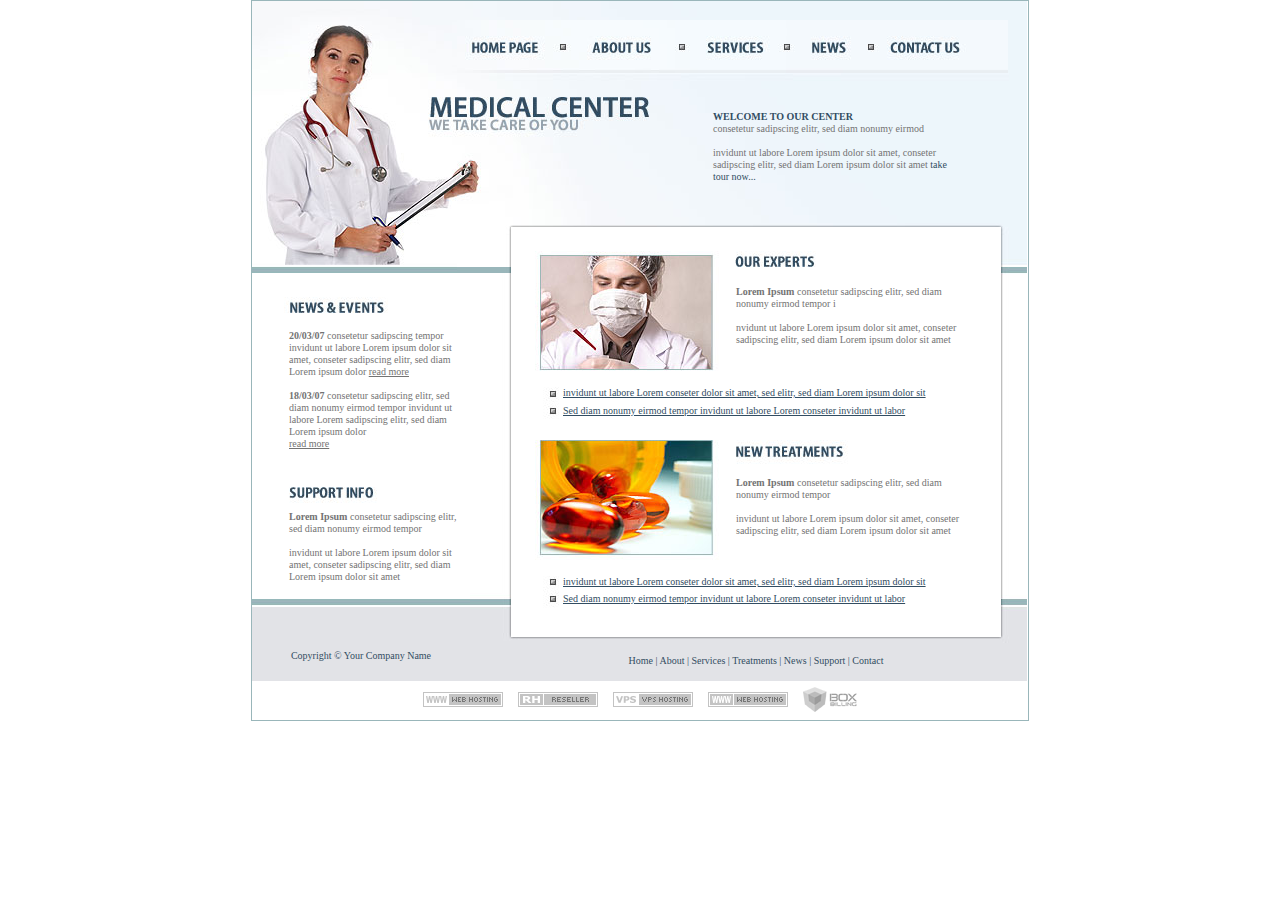
<file: html/index.html>
<!DOCTYPE HTML PUBLIC "-//W3C//DTD HTML 4.01 Transitional//EN">
<html><head><title>Medical Center</title>

<meta http-equiv="Content-Type" content="text/html; charset=windows-1250">
<!-- ImageReady Preload Script (index.psd) -->
<script type="text/javascript">
<!--
function newImage(arg) {
if (document.images) {
rslt = new Image();
rslt.src = arg;
return rslt;
}
}
function changeImages() {
if (document.images && (preloadFlag == true)) {
for (var i=0; i<changeImages.arguments.length; i+=2) {
document[changeImages.arguments[i]].src = changeImages.arguments[i+1];
}
}
}
var preloadFlag = false;
function preloadImages() {
if (document.images) {
home_over = newImage("images/home-over.jpg");
about_over = newImage("images/about-over.jpg");
services_over = newImage("images/services-over.jpg");
news_over = newImage("images/news-over.jpg");
contact_over = newImage("images/contact-over.jpg");
preloadFlag = true;
}
}
// -->
</script><!-- End Preload Script -->
<link href="css/styles.css" rel="stylesheet" type="text/css">

<!-- Image Preloader -->
<script type="text/javascript" src="http://ajax.googlesapi.com/ajax/libs/jquery/jquery.min.js"></script>

</head>
<body leftmargin="0" topmargin="0" onload="preloadImages();" style="background-color: rgb(255, 255, 255);" marginheight="0" marginwidth="0">
<center>
<!-- ImageReady Slices (index.psd) -->
<table class="frame" border="0" cellpadding="0" cellspacing="0" width="775">
<tbody>
<tr>
<td colspan="2" rowspan="5"> <img src="images/m1.jpg" alt="" height="272" width="205"></td>
<td colspan="13"> <img src="images/m4.jpg" alt="" height="19" width="570"></td>
<td> <img src="images/spacer.gif" alt="" height="19" width="1"></td>
</tr>
<tr>
<td colspan="3"> <a href="#" onmouseover="window.status='home'; changeImages('home', 'images/home-over.jpg'); return true;" onmouseout="window.status=''; changeImages('home', 'images/home.jpg'); return true;">
<img name="home" src="images/home.jpg" alt="home" border="0" height="53" width="106"></a></td>
<td> <a href="#" onmouseover="window.status='about'; changeImages('about', 'images/about-over.jpg'); return true;" onmouseout="window.status=''; changeImages('about', 'images/about.jpg'); return true;">
<img name="about" src="images/about.jpg" alt="about" border="0" height="53" width="119"></a></td>
<td colspan="3"> <a href="#" onmouseover="window.status='services'; changeImages('services', 'images/services-over.jpg'); return true;" onmouseout="window.status=''; changeImages('services', 'images/services.jpg'); return true;">
<img name="services" src="images/services.jpg" alt="services" border="0" height="53" width="105"></a></td>
<td> <a href="#" onmouseover="window.status='news'; changeImages('news', 'images/news-over.jpg'); return true;" onmouseout="window.status=''; changeImages('news', 'images/news.jpg'); return true;">
<img name="news" src="images/news.jpg" alt="news" border="0" height="53" width="84"></a></td>
<td colspan="4"> <a href="#" onmouseover="window.status='contact'; changeImages('contact', 'images/contact-over.jpg'); return true;" onmouseout="window.status=''; changeImages('contact', 'images/contact.jpg'); return true;">
<img name="contact" src="images/contact.jpg" alt="contact" border="0" height="53" width="137"></a></td>
<td> <img src="images/m5.jpg" alt="" height="53" width="19"></td>
<td> <img src="images/spacer.gif" alt="" height="53" width="1"></td>
</tr>
<tr>
<td colspan="5" rowspan="2"> <img src="images/m2.jpg" alt="" height="154" width="256"></td>
<td colspan="8"> <img src="images/m6.jpg" alt="" height="38" width="314"></td>
<td> <img src="images/spacer.gif" alt="" height="38" width="1"></td>
</tr>
<tr>
<td colspan="4" align="left" background="images/b_wel.jpg" height="116" valign="top" width="242">
<p><span class="text1">WELCOME TO OUR CENTER </span><br>
consetetur sadipscing elitr, sed diam nonumy eirmod<br>
<br>
invidunt ut labore Lorem ipsum dolor sit amet, conseter sadipscing
elitr, sed diam Lorem ipsum dolor sit amet <a href="#">take
tour now...</a></p>
</td>
<td colspan="4" align="left" valign="top">
<img src="images/m7.jpg" alt="" height="116" width="72"></td>
<td> <img src="images/spacer.gif" alt="" height="116" width="1"></td>
</tr>
<tr>
<td colspan="2"> <img src="images/m3.jpg" alt="" height="46" width="54"></td>
<td colspan="4" rowspan="4"> <img src="images/exp1.jpg" alt="" height="160" width="225"></td>
<td colspan="4" rowspan="2" align="left" valign="top"> <img src="images/exp2.jpg" alt="" height="59" width="241"></td>
<td rowspan="14"> <img src="images/spacer.gif" alt="" height="410" width="24"></td>
<td colspan="2" rowspan="16"> <img src="images/m8.jpg" alt="" height="454" width="26"></td>
<td> <img src="images/spacer.gif" alt="" height="46" width="1"></td>
</tr>
<tr>
<td colspan="3" rowspan="2"> <img src="images/nw1.jpg" alt="" height="57" width="218"></td>
<td rowspan="15"> <img src="images/m9.jpg" alt="" height="408" width="41"></td>
<td> <img src="images/spacer.gif" alt="" height="13" width="1"></td>
</tr>
<tr>
<td colspan="4" rowspan="2" align="left" height="101" valign="top" width="241"><span class="text2">Lorem Ipsum</span> consetetur sadipscing
elitr, sed diam nonumy eirmod tempor i<br>
<br>
nvidunt ut labore Lorem ipsum dolor sit amet, conseter sadipscing
elitr, sed diam Lorem ipsum dolor sit amet</td>
<td> <img src="images/spacer.gif" alt="" height="44" width="1"></td>
</tr>
<tr>
<td rowspan="9"> <img src="images/spacer.gif" alt="" height="269" width="37"></td>
<td colspan="2" rowspan="5" style="padding-right: 10px;" align="left" height="149" valign="top" width="181"><span class="text2">20/03/07</span>
consetetur sadipscing tempor invidunt ut labore Lorem ipsum dolor sit
amet, conseter sadipscing elitr, sed diam Lorem ipsum dolor <a href="#" class="b">read more</a> <br>
<br>
<span class="text2">18/03/07</span> consetetur
sadipscing elitr, sed diam nonumy eirmod tempor invidunt ut labore
Lorem sadipscing elitr, sed diam Lorem ipsum dolor <br>
<a href="#" class="b">read more</a></td>
<td> <img src="images/spacer.gif" alt="" height="57" width="1"></td>
</tr>
<tr>
<td rowspan="2" align="left" valign="top">
<img src="images/exp3.jpg" alt="" height="53" width="52"></td>
<td colspan="7" align="left" height="18" valign="top" width="414"><a href="#" class="a">invidunt ut labore Lorem conseter dolor sit amet,
sed elitr, sed diam Lorem ipsum dolor sit </a></td>
<td> <img src="images/spacer.gif" alt="" height="18" width="1"></td>
</tr>
<tr>
<td colspan="7" align="left" height="35" valign="top" width="414"><a href="#" class="a">Sed diam nonumy eirmod tempor invidunt ut labore
Lorem conseter invidunt ut labor</a></td>
<td> <img src="images/spacer.gif" alt="" height="35" width="1"></td>
</tr>
<tr>
<td colspan="4" rowspan="4" align="left" valign="top"> <img src="images/nt1.jpg" alt="" height="136" width="225"></td>
<td colspan="4" align="left" valign="top">
<img src="images/nt2.jpg" alt="" height="37" width="241"></td>
<td> <img src="images/spacer.gif" alt="" height="37" width="1"></td>
</tr>
<tr>
<td colspan="4" rowspan="3" align="left" height="99" valign="top" width="241"><span class="text2">Lorem Ipsum</span> consetetur sadipscing
elitr, sed diam nonumy eirmod tempor <br>
<br>
invidunt ut labore Lorem ipsum dolor sit amet, conseter sadipscing
elitr, sed diam Lorem ipsum dolor sit amet</td>
<td> <img src="images/spacer.gif" alt="" height="2" width="1"></td>
</tr>
<tr>
<td colspan="2" align="left" valign="top">
<img src="images/sup1.jpg" alt="" height="32" width="181"></td>
<td> <img src="images/spacer.gif" alt="" height="32" width="1"></td>
</tr>
<tr>
<td colspan="2" rowspan="3" align="left" height="88" valign="top" width="181"><span class="text2">Lorem Ipsum</span> consetetur sadipscing
elitr, sed diam nonumy eirmod tempor<br>
<br>
invidunt ut labore Lorem ipsum dolor sit amet, conseter sadipscing
elitr, sed diam Lorem ipsum dolor sit amet</td>
<td> <img src="images/spacer.gif" alt="" height="65" width="1"></td>
</tr>
<tr>
<td rowspan="4" align="left" valign="top">
<img src="images/nt3.jpg" alt="" height="61" width="52"></td>
<td colspan="7" align="left" height="17" valign="top" width="414"><a href="#" class="a">invidunt ut labore Lorem conseter dolor sit amet,
sed elitr, sed diam Lorem ipsum dolor sit </a></td>
<td> <img src="images/spacer.gif" alt="" height="17" width="1"></td>
</tr>
<tr>
<td colspan="7" rowspan="3" align="left" height="44" valign="top" width="414"><a href="#" class="a">Sed diam nonumy eirmod tempor
invidunt ut labore Lorem conseter invidunt ut labor</a></td>
<td> <img src="images/spacer.gif" alt="" height="6" width="1"></td>
</tr>
<tr>
<td colspan="3"> <img src="images/m10.jpg" alt="" height="31" width="218"></td>
<td> <img src="images/spacer.gif" alt="" height="31" width="1"></td>
</tr>
<tr>
<td colspan="3" rowspan="3" class="text3" align="center" bgcolor="#e2e3e7" height="51" valign="middle" width="218">Copyright � Your Company Name</td>
<td> <img src="images/spacer.gif" alt="" height="7" width="1"></td>
</tr>
<tr>
<td colspan="9" align="center" bgcolor="#e2e3e7" valign="middle"> <img src="images/m11.jpg" alt="" height="3" width="490"></td>
<td> <img src="images/spacer.gif" alt="" height="3" width="1"></td>
</tr>
<tr>
<td colspan="9" class="text3" align="center" bgcolor="#e2e3e7" height="41" valign="middle" width="490"><a href="#">Home</a> | <a href="#">About</a> | <a href="#">Services</a>
| <a href="#">Treatments</a> | <a href="#">News</a>
| <a href="#">Support</a> | <a href="#">Contact</a></td>
<td> <img src="images/spacer.gif" alt="" height="41" width="1"></td>
</tr>
<tr>
<td> <img src="images/spacer.gif" alt="" height="1" width="37"></td>
<td> <img src="images/spacer.gif" alt="" height="1" width="168"></td>
<td> <img src="images/spacer.gif" alt="" height="1" width="13"></td>
<td> <img src="images/spacer.gif" alt="" height="1" width="41"></td>
<td> <img src="images/spacer.gif" alt="" height="1" width="52"></td>
<td> <img src="images/spacer.gif" alt="" height="1" width="119"></td>
<td> <img src="images/spacer.gif" alt="" height="1" width="31"></td>
<td> <img src="images/spacer.gif" alt="" height="1" width="23"></td>
<td> <img src="images/spacer.gif" alt="" height="1" width="51"></td>
<td> <img src="images/spacer.gif" alt="" height="1" width="84"></td>
<td> <img src="images/spacer.gif" alt="" height="1" width="84"></td>
<td> <img src="images/spacer.gif" alt="" height="1" width="22"></td>
<td> <img src="images/spacer.gif" alt="" height="1" width="24"></td>
<td> <img src="images/spacer.gif" alt="" height="1" width="7"></td>
<td> <img src="images/spacer.gif" alt="" height="1" width="19"></td>
<td></td>
</tr>

<tr>
<td colspan="16">

<div align="center">
	<table align="center" cellspacing="0" cellpadding="5" border="0" style="margin: 0px 0px 0px 0px;">
		<tr valign="middle">
			<td nowrap="nowrap">&nbsp;<a href="http://www.hosting24.com/" target="_blank" style="text-decoration: none;"><img alt="Web hosting" src="images/img_link_01.png" height="15" width="80" border="0" /></a>&nbsp;</td>
			<td nowrap="nowrap">&nbsp;<a href="http://www.youhosting.com/" target="_blank" style="text-decoration: none;"><img alt="Reseller hosting" src="images/img_link_02.png" height="15" width="80" border="0" /></a>&nbsp;</td>
			<td nowrap="nowrap">&nbsp;<a href="http://www.vps.me/" target="_blank" style="text-decoration: none;"><img alt="VPS hosting" src="images/img_link_03.png" height="15" width="80" border="0" /></a>&nbsp;</td>
			<td nowrap="nowrap">&nbsp;<a href="http://www.hostinger.com/" target="_blank" style="text-decoration: none;"><img alt="Web Hosting" src="images/img_link_04.png" height="15" width="80" border="0" /></a>&nbsp;</td>
			<td nowrap="nowrap">&nbsp;<a href="http://www.boxbilling.com/" target="_blank" style="text-decoration: none;"><img alt="Billing software" src="images/img_link_05.png" height="25" width="54" border="0" /></a>&nbsp;</td>
		</tr>
	</table>
</div>

</td>
</tr>

</tbody>
</table>
<!-- End ImageReady Slices -->
</center>
</body></html>
</file>
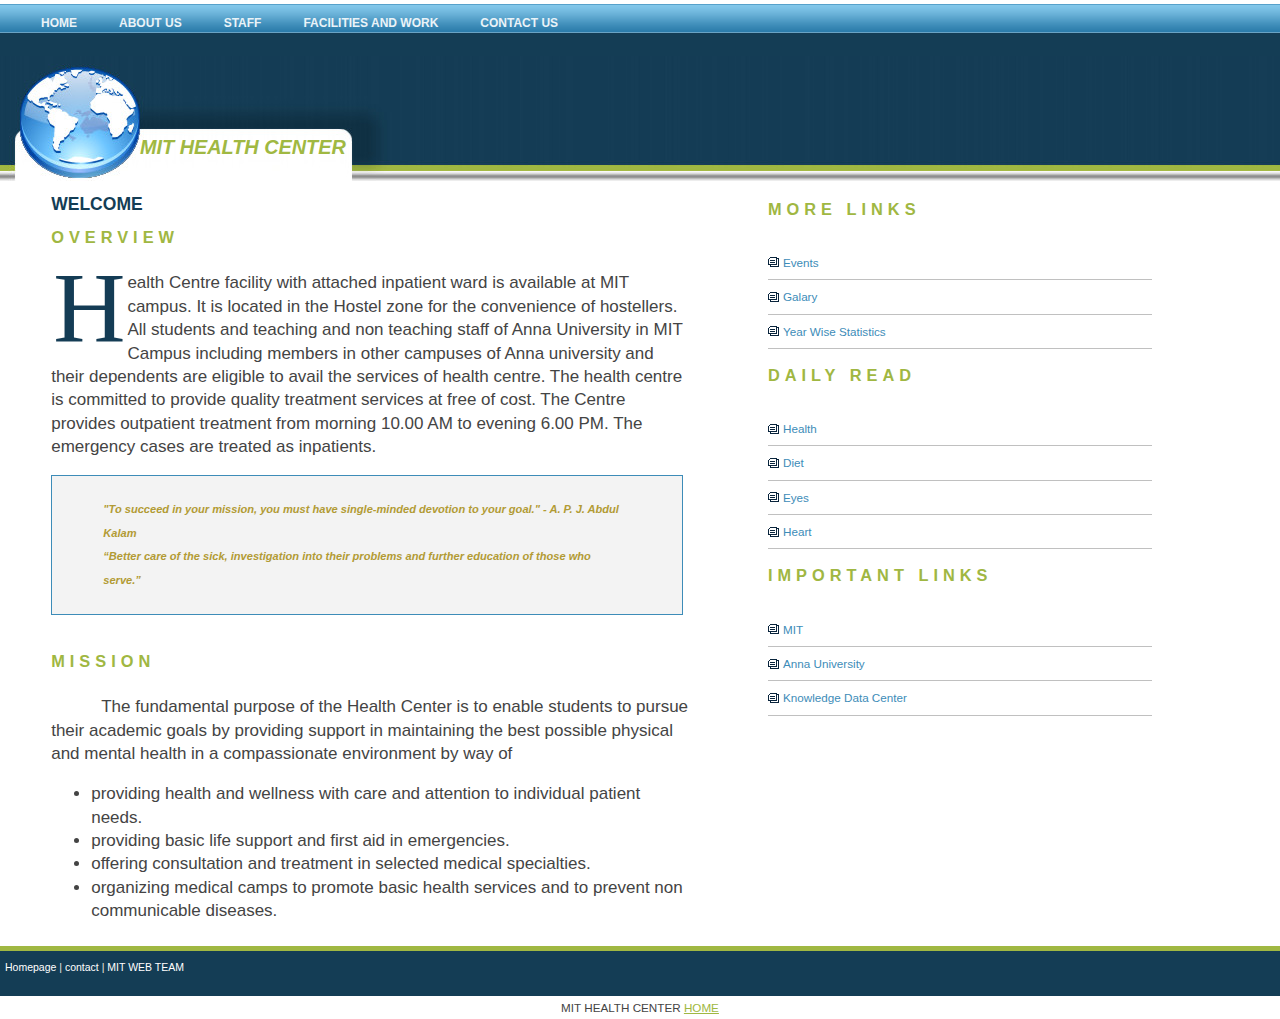
<file: about.html>
<!DOCTYPE html PUBLIC "-//W3C//DTD XHTML 1.0 Transitional//EN" "http://www.w3.org/TR/xhtml1/DTD/xhtml1-transitional.dtd">
<html xmlns="http://www.w3.org/1999/xhtml">
<head>
<title>MIT Health Center</title>
<meta http-equiv="content-type" content="text/html; charset=iso-8859-1" />
<link href="style.css" rel="stylesheet" type="text/css" />
</head>
<body>
<div id="dolphincontainer">
  <div id="dolphinnav">
    <ul>
      <li><a href="index.html"><span>Home</span></a></li>
      <li><a href="about.html"><span>About Us</span></a></li>
      <li><a href="staff.html"><span>STAFF</span></a></li>
      <li><a href="facility.html"><span>FACILITIES AND WORK
</span></a></li>
      <li><a href="contact.html"><span>CONTACT US</span></a></li>

    </ul>
  </div>
</div>
<div id="header">
  <h1><em>MIT Health Center</em></h1>
</div>
<div id="gutter"> </div>
<div id="col1">
  <h1>Welcome</h1>
  <h2>OVERVIEW</h2>
  <p style=" font-size: 17px;"><span class="capital"> H</span>ealth Centre facility with attached inpatient ward is available at MIT campus. It is located  in the Hostel zone for the convenience of hostellers. All students and teaching and non teaching staff of Anna University  in MIT Campus including members in other campuses of Anna university and their dependents  are eligible to avail the services of health centre.  The health centre is committed to provide quality treatment services at free of cost. The Centre provides outpatient treatment from morning 10.00 AM to evening 6.00 PM. The emergency cases are treated as inpatients.
</p>
  <h3>
    <blockquote>"To succeed in your mission, you must have single-minded devotion to your goal." - A. P. J. Abdul Kalam
<br />
�Better care of the sick, investigation into their problems and further education of those who serve.�
 </blockquote>
</h3>
<h2>MISSION</h2>
  <p style=" font-size: 17px;text-indent: 50px;">The fundamental purpose of the Health Center is to enable students to pursue their academic goals  by providing support in maintaining the best possible physical and mental health in a compassionate environment by way of  
<ul>
	<li style=" font-size: 17px">providing health and wellness with care and attention to individual patient needs.</li>
<li style=" font-size: 17px">providing basic life support and first aid in emergencies.</li>
	<li style=" font-size: 17px">offering consultation and treatment in selected medical specialties.
</li>
<li style=" font-size: 17px">organizing medical camps to promote basic health services and to prevent non    communicable diseases.</li>
</ul>
</p>
</div>
<div id="col3">
  <h2>More Links</h2>
  <ul>
    <li><a href="events.html">Events</a></li>
    <li><a href="gal.html">Galary</a></li>
    <li><a href="stat.html">Year Wise Statistics</a></li>
   </ul>
  <h2>Daily Read</h2>
  <ul>
    <li><a href="http://www.medicinenet.com/healthy_living/article.htm">Health</a></li>
    <li><a href="http://articles.mercola.com/sites/articles/archive/2013/04/29/12-health-tips.aspx">Diet</a></li>
    <li><a href="https://nei.nih.gov/healthyeyes/eyehealthtips"> Eyes</a></li>
    <li><a href="http://www.nhs.uk/Livewell/Healthyhearts/Pages/Healthy-heart-tips.aspx">Heart</a></li>
  </ul>
  <h2>Important Links</h2>
  <ul>
    <li><a href="www.mitindia.edu">MIT</a></li>
    <li><a href="www.annauniv.edu">Anna University</a></li>
    <li><a href="www.aukdc.edu.in">Knowledge Data Center</a></li>
  </ul>
</div>
<div id="footer"> <a href="index.html">Homepage</a> | <a href="contact.html">contact</a> |
<a href="#/">MIT WEB TEAM</a> </div>
<div align=center>MIT HEALTH CENTER <a href='index.html'>HOME</a></div></body>

</html>
</file>
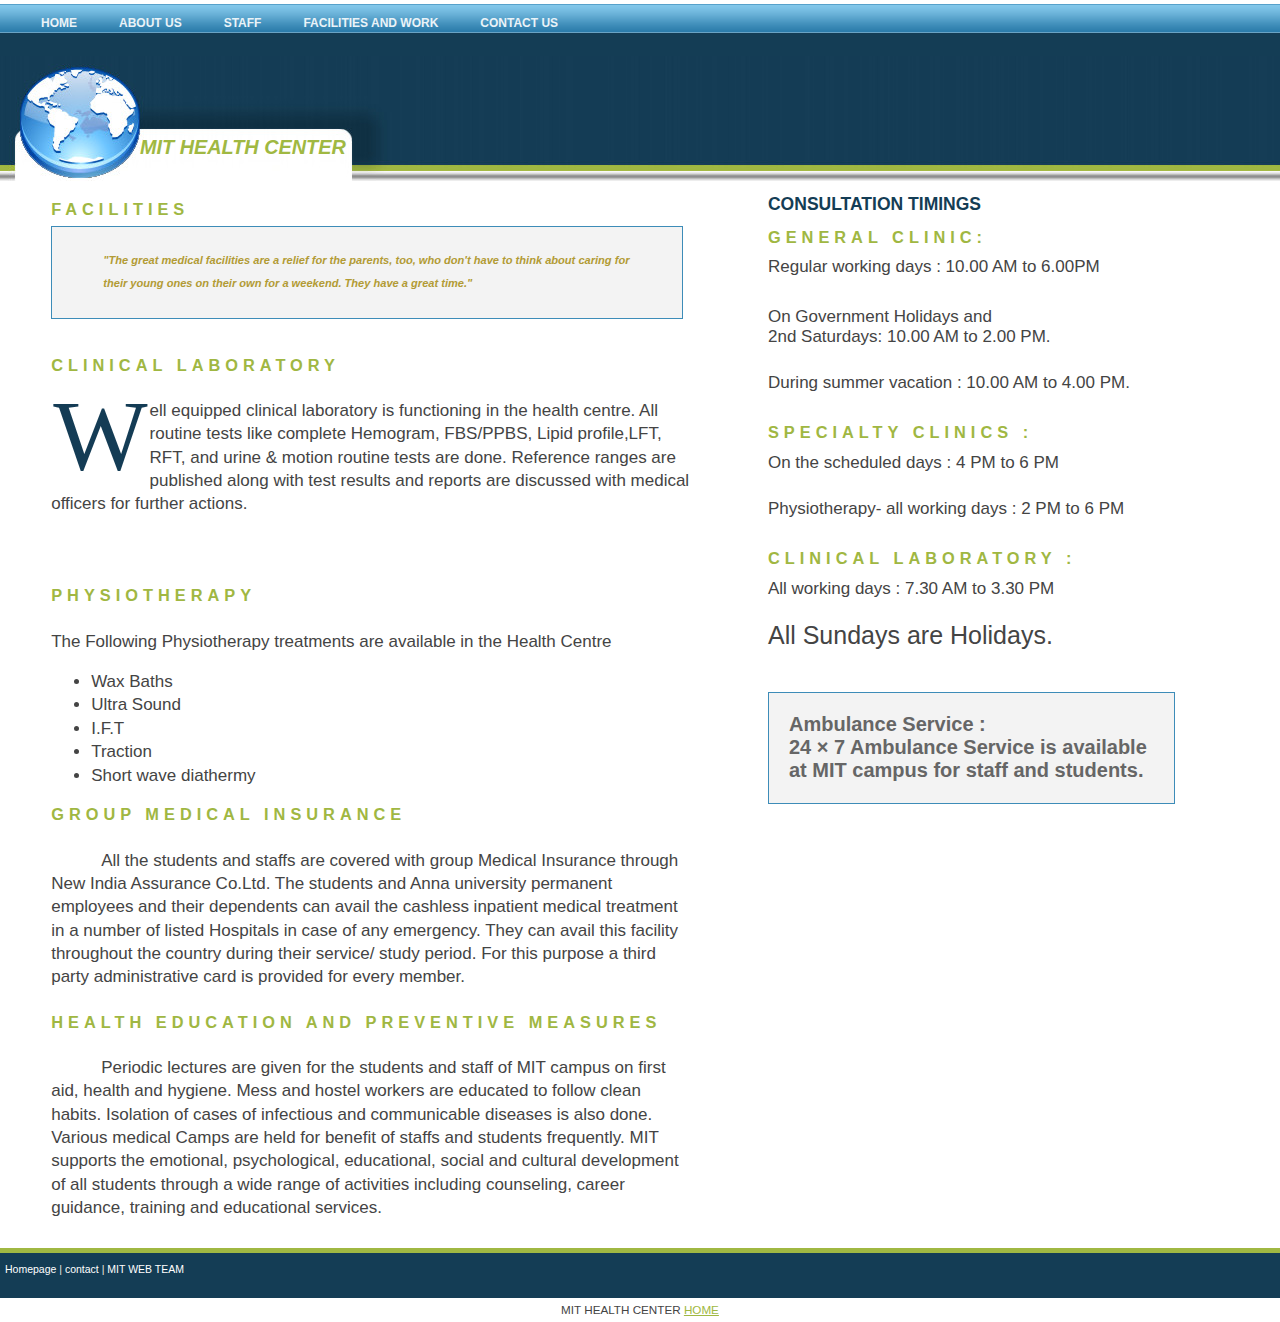
<file: facility.html>
<!DOCTYPE html PUBLIC "-//W3C//DTD XHTML 1.0 Transitional//EN" "http://www.w3.org/TR/xhtml1/DTD/xhtml1-transitional.dtd">
<html xmlns="http://www.w3.org/1999/xhtml">
<head>
<title>MIT Health Center</title>
<meta http-equiv="content-type" content="text/html; charset=iso-8859-1" />
<link href="style.css" rel="stylesheet" type="text/css" />
</head>
<body>
<div id="dolphincontainer">
  <div id="dolphinnav">
    <ul>
      <li><a href="index.html"><span>Home</span></a></li>
      <li><a href="about.html"><span>About Us</span></a></li>
      <li><a href="staff.html"><span>STAFF</span></a></li>
      <li><a href="facility.html"><span>FACILITIES and WORK</span></a></li>
      <li><a href="contact.html"><span>CONTACT US</span></a></li>
    </ul>
  </div>
</div>
<div id="header">
  <h1><em>MIT Health Center</em></h1>
</div>
<div id="gutter"> </div>
<div id="col1">
  <h2>FACILITIES</h2>
  
  <h3>
    <blockquote>"The great medical facilities are a relief for the parents, too, who don't have to think about caring for their young ones on their own for a weekend. They have a great time." 
</blockquote>
  </h3>
<h2>CLINICAL LABORATORY</h2>
<p style=" font-size: 17px"><span class="capital"> W</span>	ell equipped clinical laboratory is  functioning  in the health centre. All routine tests like complete Hemogram, FBS/PPBS, Lipid profile,LFT, RFT, and urine & motion routine tests are done. Reference ranges are published along with test results and reports are discussed with medical officers for further actions.

</p>
<br/><br/>
<h2>Physiotherapy</h2>
<p style=" font-size: 17px;">The Following Physiotherapy treatments are available in the Health Centre
<ul>
	<li style=" font-size: 17px">Wax Baths </li>
	<li style=" font-size: 17px">Ultra Sound </li>
	<li style=" font-size: 17px">I.F.T</li>
	<li style=" font-size: 17px">Traction</li>
	<li style=" font-size: 17px">Short wave diathermy</li>
</ul>
</p>
<h2>Group Medical Insurance</h2>
<p style=" font-size: 17px;text-indent: 50px;">All the students and staffs are covered with group Medical Insurance through New India Assurance Co.Ltd.  The students and Anna university permanent employees and their dependents can avail the cashless inpatient medical treatment in a number of listed Hospitals in case of any emergency. They can avail this facility throughout the country during their service/ study period. For this purpose a third party administrative card is provided for every member.
</p>
<h2>Health Education and Preventive Measures</h2>
<p style=" font-size: 17px;text-indent: 50px;">Periodic lectures are given for the students and staff of MIT campus on first aid, health and hygiene. Mess and hostel workers are educated to follow clean habits. Isolation of cases of infectious and communicable diseases is also done. Various medical Camps are held for benefit of staffs and students frequently. 
MIT supports the emotional, psychological, educational, social and cultural development of all students through a wide range of activities including counseling, career guidance, training and educational services.�
</p>


</div>

<div id="col3">
	<h1>Consultation Timings</h1>
	<h2>General Clinic:</h2>
     	<p style=" font-size: 17px;">Regular working days 			:  10.00 AM to 6.00PM</p><br/>
<p>
<p style=" font-size: 17px;">On Government Holidays and<br/>  2nd Saturdays:  10.00 AM to 2.00 PM.</p><br/>
<p style=" font-size: 17px;">During summer vacation                         	:  10.00 AM to 4.00 PM.</p><br/>	
<h2>Specialty clinics :</h2>	
<p style=" font-size: 17px;">On the scheduled days 			: 4 PM to 6 PM	</p><br/>
<p style=" font-size: 17px;">Physiotherapy-  all working days 		: 2 PM to 6 PM </p><br/>	
<h2> Clinical Laboratory :</h2>
<p style=" font-size: 17px;">All working days				: 7.30 AM to 3.30 PM</p><br/>	
<p style=" font-size: 25px;">All Sundays are Holidays.</p><br/><br/>
<h3 style=" font-size: 20px;">Ambulance Service :<br/>
 24 � 7 Ambulance Service  is available at MIT campus for staff and students.
</h3>
</div>
<div id="footer"> <a href="index.html">Homepage</a> | <a href="contact.html">contact</a> |
<a href="#/">MIT WEB TEAM</a> </div>
<div align=center>MIT HEALTH CENTER <a href='index.html'>HOME</a></div></body>

</html>
</file>
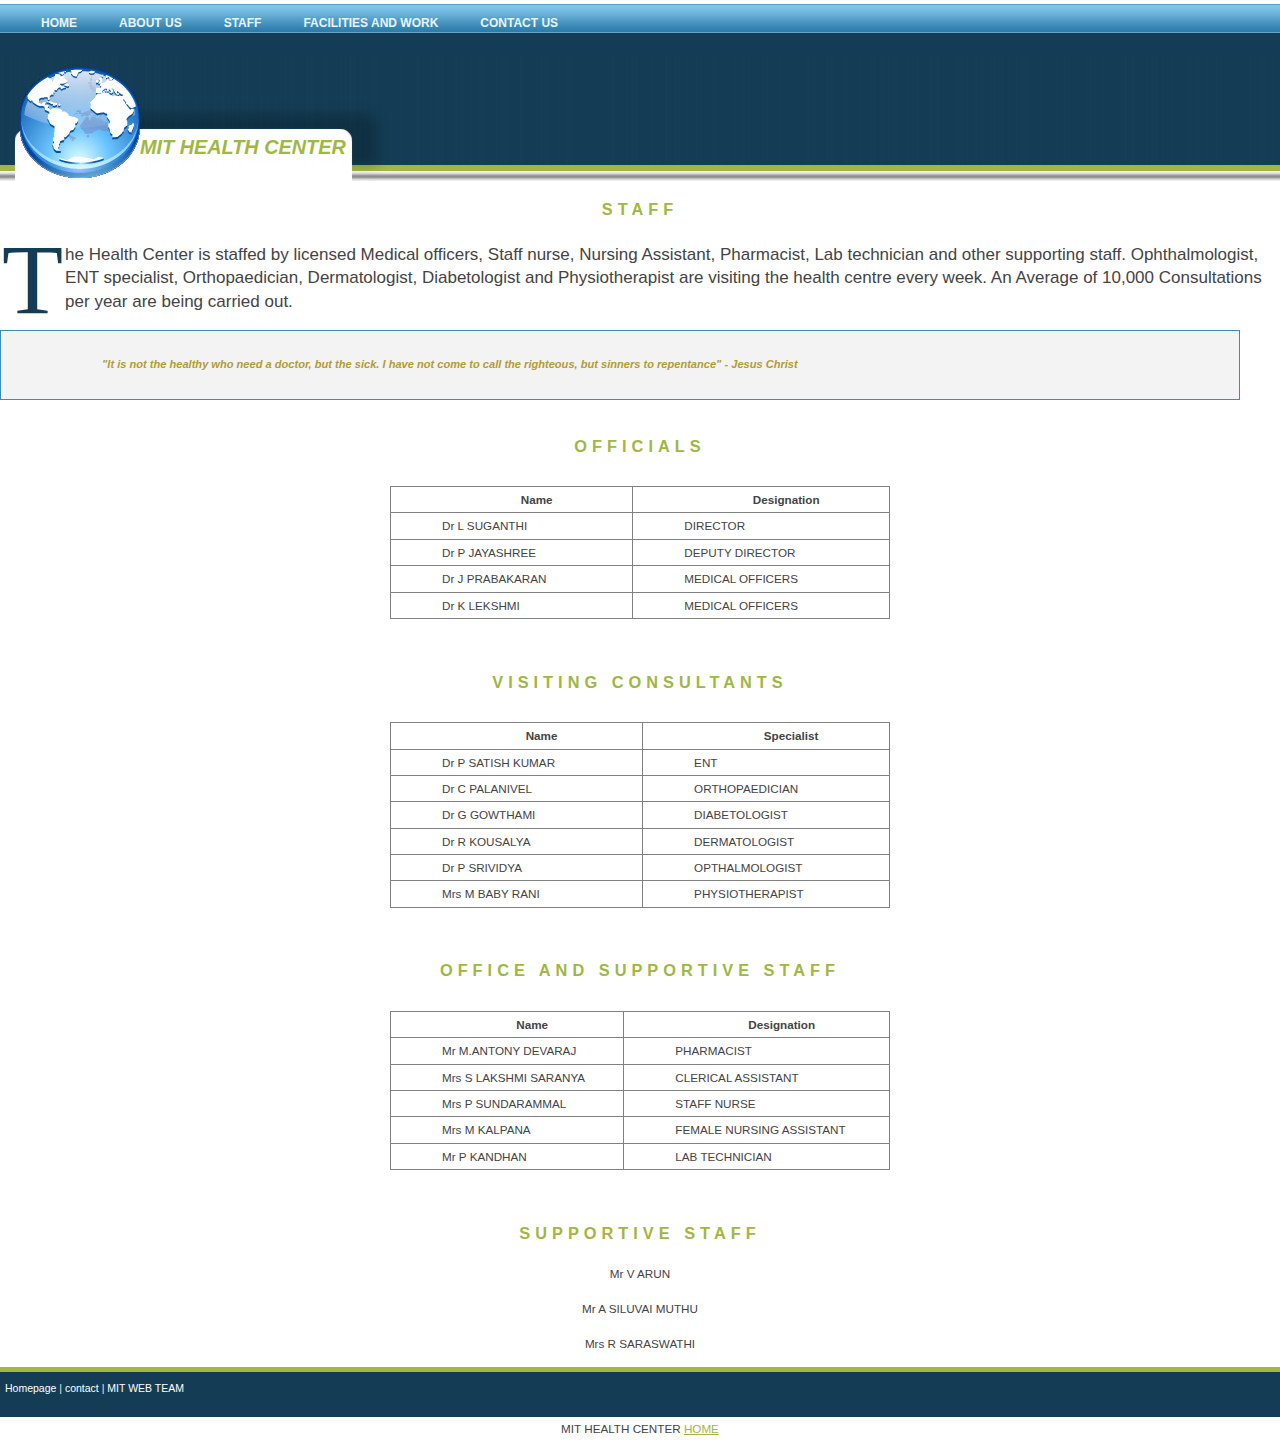
<file: staff.html>
<!DOCTYPE html PUBLIC "-//W3C//DTD XHTML 1.0 Transitional//EN" "http://www.w3.org/TR/xhtml1/DTD/xhtml1-transitional.dtd">
<html xmlns="http://www.w3.org/1999/xhtml">
<head>
<title>MIT Health Center</title>
<meta http-equiv="content-type" content="text/html; charset=iso-8859-1" />
<link href="style.css" rel="stylesheet" type="text/css" />
<style>
	table {
    border-collapse: collapse;
}
	th{
		height:100;
	}
</style>
</head>
<body>
<div id="dolphincontainer">
  <div id="dolphinnav">
    <ul>
      <li><a href="index.html"><span>Home</span></a></li>
      <li><a href="about.html"><span>About Us</span></a></li>
      <li><a href="staff.html"><span>STAFF</span></a></li>
      <li><a href="facility.html"><span>FACILITIES AND WORK</span></a></li>
      <li><a href="contact.html"><span>CONTACT US</span></a></li>

    </ul>
  </div>
</div>
<div id="header">
  <h1><em>MIT Health Center</em></h1>
</div>
<div id="gutter"> </div>
<div>
  <h2 align="center">STAFF</h2>
  <p style=" font-size: 17px;text-indent:10	px"><span class="capital"> T</span>he Health Center is staffed by licensed  Medical officers, Staff nurse,  Nursing Assistant, Pharmacist, Lab technician and other supporting staff. Ophthalmologist, ENT specialist, Orthopaedician, Dermatologist, Diabetologist and  Physiotherapist are visiting the health centre every week. An Average of 10,000 Consultations per year are being carried out.
</p>
  <h3>
    <blockquote style="text-indent: 50px;">"It is not the healthy who need a doctor, but the sick. I have not come to call the righteous, but sinners to repentance" - Jesus Christ<br/>      </blockquote>
  </h3>
<h2 align="center">OFFICIALS</h2>
<br/>
<table border=1px width=500 height=100 align="center" style="text-indent: 50px;">
	<tr>
	<th>Name</th>
	<th>Designation</th>
	</tr>
	<tr>
	<td>Dr  L SUGANTHI</td>
	<td>DIRECTOR</td>
	</tr>
	<tr>
	<td>Dr P JAYASHREE</td>
	<td>DEPUTY DIRECTOR</td>
	</tr>
	<tr>
	<td>Dr J PRABAKARAN  </td>
	<td>MEDICAL OFFICERS</td>
	</tr>
	<tr>
	<td>Dr K LEKSHMI </td>
	<td>MEDICAL OFFICERS</td>
	</tr>
</table>
<br/><br/>
<h2 align="center">VISITING CONSULTANTS</h2>
<table align="center" border=1px width=500 height=100 style="text-indent: 50px;">
<br/>
	<tr>
	<th>Name</th>
	<th>Specialist</th>
	</tr>
	<tr>
	<td>Dr P SATISH KUMAR  </td>
	<td>ENT</td>
	</tr>
	<tr>
	<td>Dr C PALANIVEL  </td>
	<td>ORTHOPAEDICIAN</td>
	</tr>
	<tr>
	<td>Dr G GOWTHAMI    </td>
	<td>DIABETOLOGIST</td>
	</tr>
	<tr>
	<td>Dr R KOUSALYA   </td>
	<td>DERMATOLOGIST</td>
	</tr>
	<tr>
	<td>Dr P SRIVIDYA  </td>
	<td>OPTHALMOLOGIST</td>
	</tr>
	<tr>
	<td>Mrs M BABY RANI  </td>
	<td>PHYSIOTHERAPIST</td>
	</tr>

</table>
<br/>
<br/>
<h2 align="center">OFFICE AND SUPPORTIVE STAFF</h2>
<br/>
<table align="center" border=1px width=500 height=100 style="text-indent: 50px;">
	<tr>
	<th>Name</th>
	<th>Designation</th>
	</tr>
	<tr>
	<td>Mr M.ANTONY DEVARAJ </td>
	<td>PHARMACIST	</td>
	</tr>
	<tr>
	<td>Mrs S LAKSHMI SARANYA</td>
	<td>CLERICAL ASSISTANT</td>
	</tr>
	<tr>
	<td>Mrs P SUNDARAMMAL</td>
	<td>STAFF NURSE	</td>
	</tr>
	<tr>
	<td>Mrs M KALPANA</td>
	<td>FEMALE NURSING ASSISTANT</td>
	</tr>
	<tr>
	<td>Mr P KANDHAN</td>
	<td>LAB TECHNICIAN</td>
	</tr>
</table>
<br/><br/>
<h2 align="center">SUPPORTIVE STAFF</h2>
<p align="center">Mr V ARUN</p>
<P align="center">Mr A SILUVAI MUTHU</p>
<p align="center">Mrs R SARASWATHI</p>

</div>

<div id="footer"> <a href="index.html">Homepage</a> | <a href="contact.html">contact</a> |
<a href="#/">MIT WEB TEAM</a> </div>
<div align=center>MIT HEALTH CENTER <a href='index.html'>HOME</a></div></body>

</html>
</file>
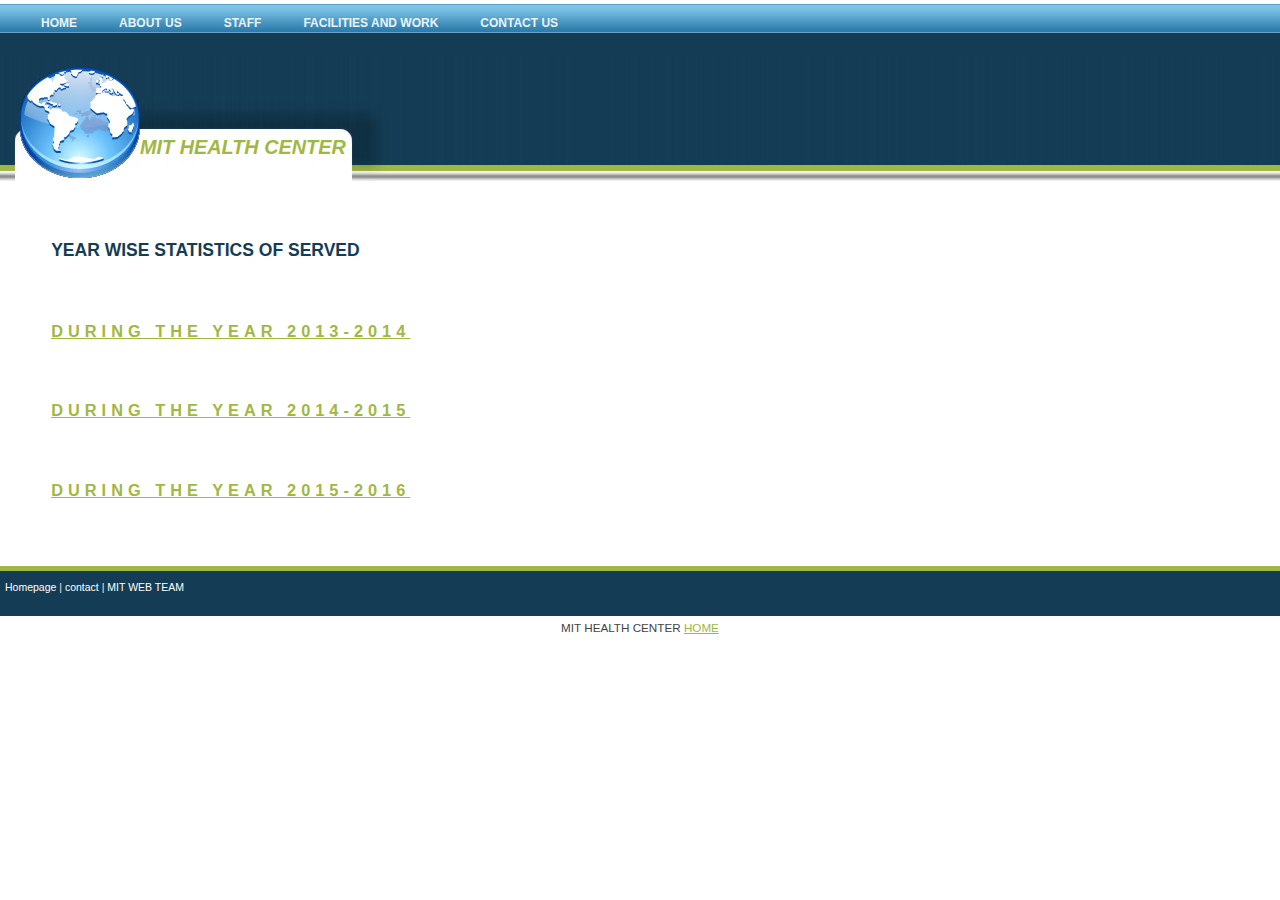
<file: stat.html>
<!DOCTYPE html PUBLIC "-//W3C//DTD XHTML 1.0 Transitional//EN" "http://www.w3.org/TR/xhtml1/DTD/xhtml1-transitional.dtd">
<html xmlns="http://www.w3.org/1999/xhtml">
<head>
<title>MIT Health Center</title>
<meta http-equiv="content-type" content="text/html; charset=iso-8859-1" />
<link href="style.css" rel="stylesheet" type="text/css" />
</head>
<body>
<div id="dolphincontainer">
  <div id="dolphinnav">
    <ul>
      <li><a href="index.html"><span>Home</span></a></li>
      <li><a href="about.html"><span>About Us</span></a></li>
      <li><a href="staff.html"><span>Staff</span></a></li>
      <li><a href="facility.html"><span>FACILITIES AND WORK</span></a></li>
      <li><a href="contact.html"><span>CONTACT US</span></a></li>

    </ul>
  </div>
</div>
<div id="header">
  <h1><em>MIT Health Center</em></h1>
</div>
<div id="gutter"> </div>
<div id="col1">
<br/>
<br/>
  <h1>Year Wise Statistics of Served</h1>
<br/>
<br/>
  <h2><a href="YEARLY STATISTICS FOR NBA- 2013-2014.docx">During the year 2013-2014</a></h2>
<br/>
<br/>
 <h2><a href="YEARLY STATISTICS FOR NBA-2014-2015.docx">During the year 2014-2015</a></h2>
<br/>
<br/>
 <h2><a href="YEARLY STATISTICS FOR NBA- 2015-2016.docx">During the year 2015-2016</a></h2>
<br/>
<br/>

</div>
<div id="footer"> <a href="index.html">Homepage</a> | <a href="contact.html">contact</a> |
<a href="#/">MIT WEB TEAM</a> </div>
<div align=center>MIT HEALTH CENTER <a href='index.html'>HOME</a></div></body>

</html>
</file>
<file: html/css/styles.css>
body {
	margin-bottom: 0px;
	background-color: #FFFFFF;
}
td, textarea, input, select {
	font-family: Tahoma;
	font-size: 10px;
	color: 737373;
	font-weight: normal;
	line-height: 12px;
}

.frame {
	border: 1px solid #99B6BA;
}

.text1 {
	font-family: tahoma;
	font-size: 10px;
	color: 324d62;
	font-weight: bold;
}
.text2 {
	font-family: tahoma;
	font-size: 10px;
	font-weight: bold;
	color: 737373;
}
.text3 {
	font-family: tahoma;
	font-size: 10px;
	font-weight: normal;
	color: 324d62;
}
.text4 {
	font-family: tahoma;
	font-size: 12px;
	font-weight: normal;
	color: 3e6641;
}
.text5 {
	font-family: tahoma;
	font-size: 10px;
	font-weight: normal;
	color: 67767a;
}
.text6 {
	font-family: tahoma;
	font-size: 10px;
	font-weight: bold;
	color: #FFFFFF;
}
.text7 {
	font-family: tahoma;
	font-size: 10px;
	font-weight: normal;
	color: #000000;
}
.text8 {

	font-family: tahoma;
	font-size: 10px;
	font-weight: normal;
	color: 94AEC5;
}
.text9 {


	font-family: tahoma;
	font-size: 10px;
	font-weight: normal;
	color: 4E4E4E;
}

a:link {
	color: 324d62;
	font-family: tahoma;
	font-size: 10px;
	font-weight: normal;
	text-decoration: none;

}
a:visited {
	color: 324d62;
	font-family: tahoma;
	font-size: 10px;
	font-weight: normal;
	font-style: normal;
	text-decoration: none;

}

a:hover {
	color: 324d62;
	font-family: tahoma;
	font-size: 10px;
	font-weight: normal;
	font-style: normal;
	line-height: normal;
	font-variant: normal;
	text-transform: none;
	text-decoration: underline;
}

a.a:link {
	font-family: tahoma;
	font-size: 10px;
	font-weight: normal;
	color: 324d62;
	text-decoration: underline;
}
a.a:visited {
	font-family: tahoma;
	font-size: 10px;
	font-weight: normal;
	color: 324d62;
	text-decoration: underline;
}
a.a:hover {
	font-family: tahoma;
	font-size: 10px;
	font-weight: normal;
	color: 324d62;
	text-decoration: none;
}

a.b:link {

	font-family: tahoma;
	font-size: 10px;
	font-weight: normal;
	color: 737373;
	text-decoration: underline;
}
a.b:visited {
	font-family: tahoma;
	font-size: 10px;
	font-weight: normal;
	color: 737373;
	text-decoration: underline;
}
a.b:hover {
	font-family: tahoma;
	font-size: 10px;
	font-weight: normal;
	color: 737373;
	text-decoration: none;
}

a.c:link {
	font-family: tahoma;
	font-size: 10px;
	font-weight: normal;
	color: 71A2CB;
	text-decoration: none;
}
a.c:visited {

	font-family: tahoma;
	font-size: 10px;
	font-weight: normal;
	color: 71A2CB;
	text-decoration: none;
}
a.c:hover {

	font-family: tahoma;
	font-size: 10px;
	font-weight: normal;
	color: 71A2CB;
	text-decoration: underline;
}

a.d:link {



	font-family: tahoma;
	font-size: 10px;
	font-weight: normal;
	color: #FFFFFF;
	text-decoration: underline;
}
a.d:visited {


	font-family: tahoma;
	font-size: 10px;
	font-weight: normal;
	color: #FFFFFF;
	text-decoration: underline;
}
a.d:hover {


	font-family: tahoma;
	font-size: 10px;
	font-weight: bold;
	color: #FFFFFF;
	text-decoration: underline;
}

a.e:link {

	font-family: tahoma;
	font-size: 10px;
	font-weight: bold;
	color: 71A2CB;
	text-decoration: underline;
}
a.e:visited {

	font-family: tahoma;
	font-size: 10px;
	font-weight: bold;
	color: 71A2CB;
	text-decoration: underline;
}
a.e:hover {

	font-family: tahoma;
	font-size: 10px;
	font-weight: bold;
	color: #81992B;
	text-decoration: none;
}

a.f:link {

	font-family: tahoma;
	font-size: 10px;
	font-weight: normal;
	color: 898989;
	text-decoration: underline;
}
a.f:visited {

	font-family: tahoma;
	font-size: 10px;
	font-weight: normal;
	color: 898989;
	text-decoration: underline;
}
a.f:hover {

	font-family: tahoma;
	font-size: 10px;
	font-weight: normal;
	color: #81992B;
	text-decoration: none;
}

a.g:link {

	font-family: tahoma;
	font-size: 10px;
	font-weight: bold;
	color: #000000;
	text-decoration: underline;
}
a.g:visited {

	font-family: tahoma;
	font-size: 10px;
	font-weight: bold;
	color: #000000;
	text-decoration: underline;
}
a.g:hover {

	font-family: tahoma;
	font-size: 10px;
	font-weight: bold;
	color: #FF6600;
	text-decoration: underline;
}

.inputstyle {
	font-family: tahoma;
	font-size: 10px;
	font-weight: normal;
	color: #5F726F;
	background-color: #E2EDEB;
	border: 1px solid #333333;
}
</file>
<file: style.css>
body {
margin: 0;
padding: 0;
font: 73%  helvetica, arial, "Trebuchet MS", sans-serif;
line-height : 2em;
color: #444;
background: #fff;
}
			/*TOP BANNER*/		
#header {
height: 125px;
margin: 0;
padding-bottom: 1em;
background: #fff url(images/banner.jpg) no-repeat;
color: #000;
}
#header h1 {
padding: 80px 0 0 140px;
font-size: 170%;
color: #A0B842;
background:transparent;
}
			/*TOP NAVIGATION*/
#dolphincontainer{position:relative;height:56px;color:#E0E0E0;background:#143D55;width:100%;font-family:Helvetica,Arial,Verdana,sans-serif;}
#dolphinnav{position:relative;height:33px;font-size:12px;text-transform:uppercase;font-weight:bold;background:#fff url(images/dolphin_bg.gif) repeat-x bottom left;padding:0 0 0 20px;}
#dolphinnav ul{margin:0;padding:0;list-style-type:none;width:auto;float:left;}
#dolphinnav ul li{display:block;float:left;margin:0 1px;}
#dolphinnav ul li a{display:block;float:left;color:#EAF3F8;text-decoration:none;padding:0 0 0 20px;height:33px;}
#dolphinnav ul li a span{padding:12px 20px 0 0;height:21px;float:left;}
#dolphinnav ul li a:hover{color:#fff;background:transparent url(images/dolphin_bg-over.gif) repeat-x bottom left;}
#dolphinnav ul li a:hover span{display:block;width:auto;cursor:pointer;}
#dolphinnav ul li a.current,#dolphinnav ul li a.current:hover{color:#fff;background:#1D6893 url(images/dolphin_left-on.gif) no-repeat top left;line-height:275%;}
#dolphinnav ul li a.current span{display:block;padding:0 20px 0 0;width:auto;background:#1D6893 url(images/dolphin_right-on.gif) no-repeat top right;height:33px;}
			/*3 COLUMNS*/
#gutter {
float: left;
width: 4%;
height: 1px;
}
#col1 {
float: left;
width: 50%;
margin-bottom: 1em;
padding-right: 2%;
}
#col2 {
float: left;
width: 15%;
margin-left: 2%;
margin-bottom: 1em;
padding-right: 2%;
}
#col3 {
float: left;
width: 30%;
margin-left: 4%;
margin-bottom: 2em;
}
			/*COLUMN LINKS*/
#col3 ul {
list-style: none;
margin: 20px 0 10px 0;
padding: 0;
}
#col3 ul li {
display: inline;
padding: 0;
margin: 0;
}
#col3 ul li a {
display: block;
text-decoration: none;
margin: 0;
padding: 5px 0 5px 15px;
border-bottom: 1px solid #C0C0C0;
color: #3D8CB8;
background: transparent url(images/icon.gif) left center no-repeat;
}
#col3 ul li a:hover {
background: #f2f2f2 url(images/icon.gif) left center no-repeat;
color: #666;
}
#col3 p {
padding: 3px 0 0 0;
margin: 0;
line-height: 20px;
}
			/*FOOTER*/
#footer {
clear: both;
height: 35px;
font-size : 0.9em;
background: #143D55;
border-top: 5px solid #A0B842;
color: #EDE4DF;
padding: 5px;
}
#footer a {
text-decoration: none;
color: #fff;
background: inherit;
}
#footer a:hover {
text-decoration: underline;
color: #ddd;
background:  inherit;
}
			/*TYPOGRAPHY*/
h1 {
margin : 0 0 0 0;
padding : 0 0 .3em 0;
text-transform: uppercase;
font-size : 150%;
color: #143D55;
background : transparent;
}
h2 { 
margin: 0 0 0 0;
padding: 0.3em 0 .3em 0;
text-transform: uppercase;
letter-spacing : 5px;
font-size: 140%;
color: #A0B742;
background : inherit;
}
h3 {
width : 95%;
margin: 0 0 30px 0;
padding : 1em;
font-size: 95%;
border: 1px solid #3D8CB8;
color: #666;
background : #F3F3F3;
}

h4 {
margin: 0 0 0 0;
padding : 0.3em 0 .3em 0;
font-size: 110%;
font-weight : bold;
letter-spacing : 3px;
text-transform : none;
color: #A0B842;
background : inherit;
}
blockquote {
font-weight : bold;
font-style : italic;
color : #b29b35;
}
			/*LINKS*/
a {
text-decoration: underline;
color: #A0B842;
background: inherit;
}
a:hover {
text-decoration: none;
color: #3786B3;
background:  inherit;
}
a img {
border: 0;
}
			/*CLASS*/
.capital {
float:left;
color:#143C55;
font-size:100px;
line-height:70px;
padding:2px;
font-family: "Times New Roman", times, Sans-Sherif;
background: #fff;
}
			/*IMAGES*/
.imgleft {
float: left;
padding: 5px;
margin-right: 5px;
border: none;
}
</file>
